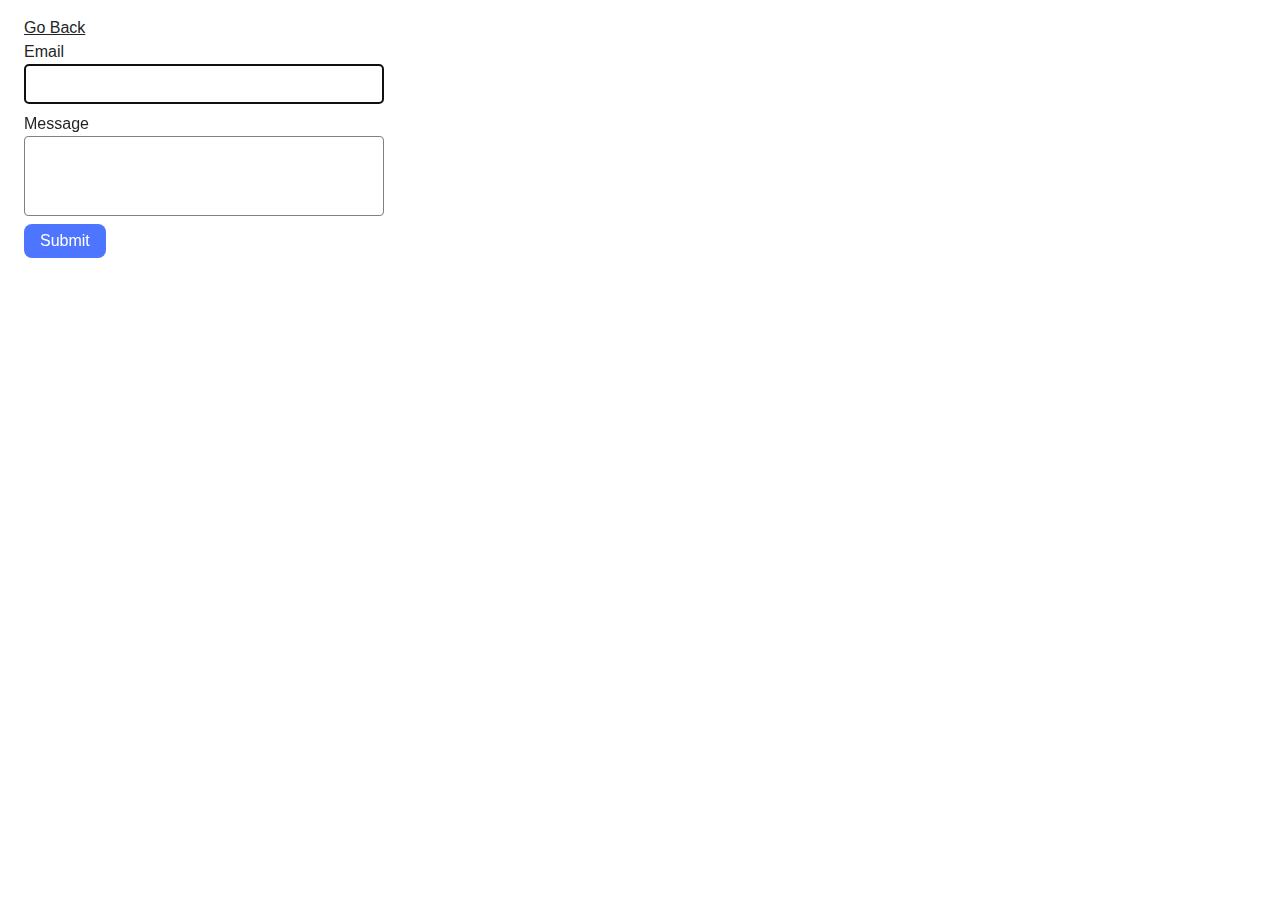
<file: src/02-form.html>
<!DOCTYPE html>
<html lang="en">
  <head>
    <meta charset="UTF-8" />
    <meta name="viewport" content="width=device-width, initial-scale=1.0" />
    <title>Form</title>
    <link rel="stylesheet" href="./css/styles.css" />
    <link rel="stylesheet" href="./css/02-form.css" />
  </head>
  <body>
    <a href="./index.html">Go Back</a>
    <form class="feedback-form" autocomplete="off">
      <label>
        Email
        <input type="email" name="email" autofocus />
      </label>
      <label>
        Message
        <textarea name="message" rows="8"></textarea>
      </label>
      <button type="submit">Submit</button>
    </form>

    <script src="./js/02-form.js" type="module"></script>
  </body>
</html>
</file>
<file: src/css/02-form.css>
.feedback-form label,
.feedback-form input,
.feedback-form textarea {
  display: block;
}

.feedback-form label {
  margin-bottom: 8px;
}
.feedback-form input {
  width: 360px;
  height: 40px;
  border-radius: 4px;
  border: 1px solid #808080;
}

.feedback-form textarea {
  resize: none;
  width: 360px;
  height: 80px;
  border-radius: 4px;
  border: 1px solid #808080;
}

.feedback-form button {
  border: none;
  padding: 8px 16px;
  border-radius: 8px;
  background: #4e75ff;
  color: #fff;
  font-size: 16px;
}
</file>
<file: src/css/styles.css>
/**
  |============================
  | include css partials with
  | default @import url()
  |============================
*/
@import url('./reset.css');

body {
  padding: 16px 24px;
}

:root {
  font-family: Inter, Avenir, Helvetica, Arial, sans-serif;
  font-size: 16px;
  line-height: 24px;
  font-weight: 400;

  color: #242424;
  background-color: rgba(255, 255, 255, 0.87);

  font-synthesis: none;
  text-rendering: optimizeLegibility;
  -webkit-font-smoothing: antialiased;
  -moz-osx-font-smoothing: grayscale;
  -webkit-text-size-adjust: 100%;
}
</file>
